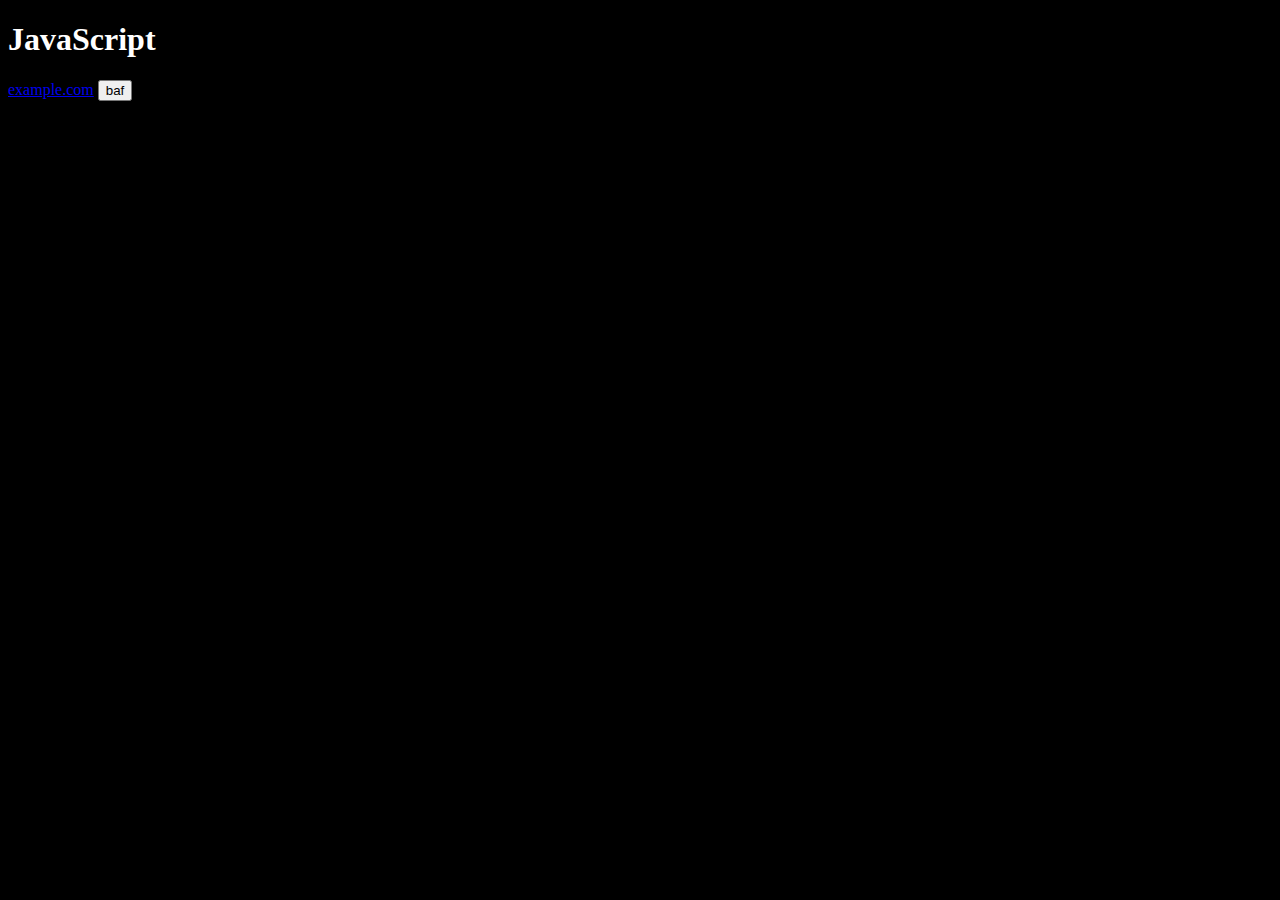
<file: javascript/interaktivní.html>
<!DOCTYPE html>
<html lang="en">
<head>
    <meta charset="UTF-8">
    <meta http-equiv="X-UA-Compatible" content="IE=edge">
    <meta name="viewport" content="width=device-width, initial-scale=1.0">
    <title>Document</title>
    <link rel="stylesheet" href="svetlo.css">
</head>
<body>
    <h1>JavaScript</h1>
    <a href="https://example.com">example.com</a>
    <button class="moje-tlacitko">Přepni téma</button>
    <script src="mj-script.js"></script>
</body>
</html>
</file>
<file: javascript/svetlo.css>
body {
    background-color: black;
    color: white;
}

body.je-svetlo {
    background-color: white;
    color: black;
}
</file>
